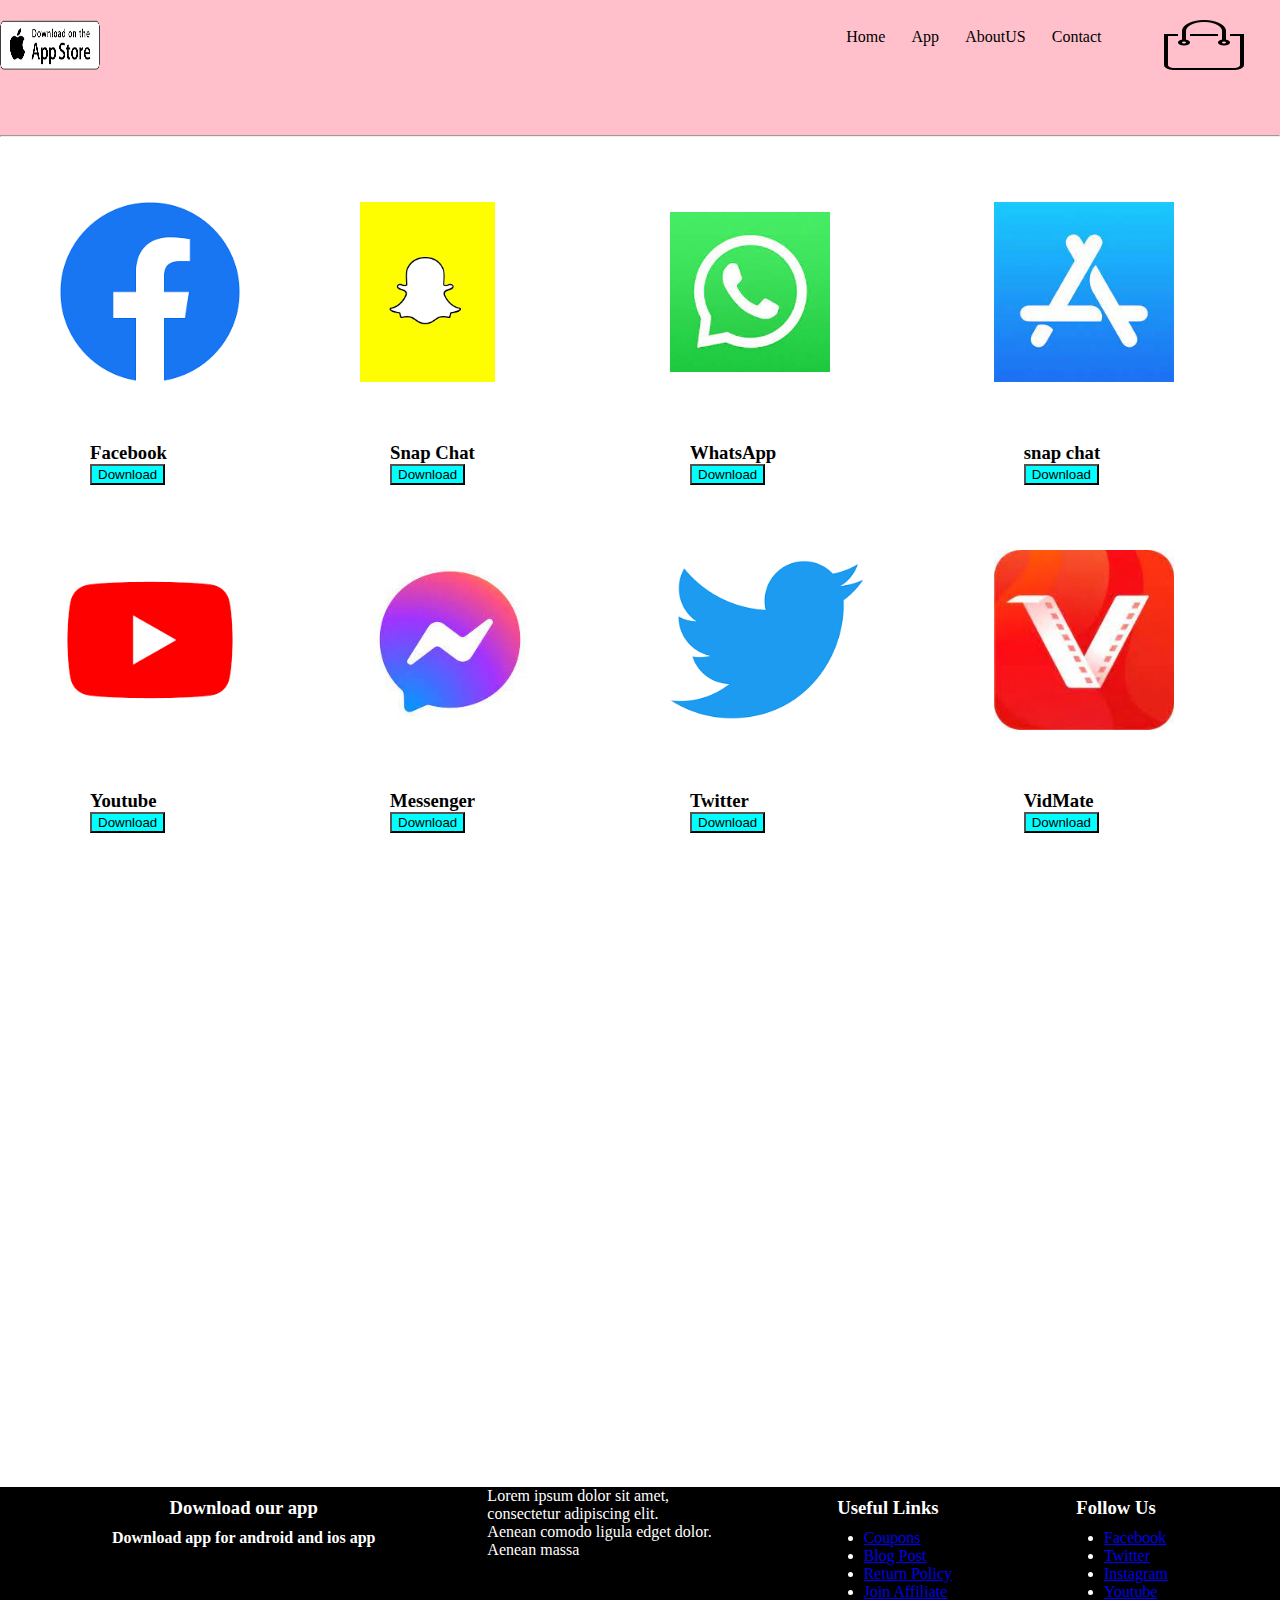
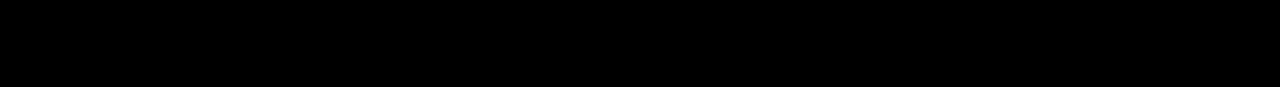
<file: index.html>
<!DOCTYPE html>
<html lang="en">
<head>
    <meta charset="UTF-8">
    <meta name="viewport" content="width=device-width, initial-scale=1.0">
    <title>Image Practice</title>
    <link rel="stylesheet" href="imagepractice.css">
</head>
<body>
    <div class="header">
        <div class="navbar">
            <img src="image/app-store.png" alt="Logo">
            <ul>
                <li><a href="#"></a>Home</li>
                <li><a href="#"></a>App</li>
                <li><a href="#"></a>AboutUS</li>
                    <li><a href="#"></a>Contact</li>
                    <div class="cart"></div>
                    <li><img src="image/cart.png"cart"></li>
     
            </ul>

        </div>
    </div>
    <hr>
    <div class="section-1">
        <div class="box-4">
            <div>	
            <img src="image/download (1).png" alt="">
            <h3>Facebook </h3>
            <button class="btn"><i class="fa fa-download"></i> Download</button>
         
            </div>
          <div>
              <img src= "image/download (2).png" alt="" >
              <h3>Youtube </h3>
              <button class="btn"><i class="fa fa-download"></i> Download</button>                                                                                    
              </div>
            
         
        </div>
        <div class="box-5">
          <div>
          <img src="image/download (3).png" alt="" >
          <h3>Snap Chat</h3>
          <button class="btn"><i class="fa fa-download"></i> Download</button>
          </div>
            <div>
          <img src="image/download (5).jpeg" alt="">
          <h3>Messenger</h3>
          <button class="btn"><i class="fa fa-download"></i> Download</button>
          </div>
          
        </div>

        <div class="box-6">
          <div>
            <img src="image/download (6).jpeg" alt="">
            <h3>WhatsApp </h3>
          <button class="btn"><i class="fa fa-download"></i> Download</button>
          </div>
          <div>
            <img src="image/download.png" alt="">
            <h3>Twitter </h3>
          <button class="btn"><i class="fa fa-download"></i> Download</button>
          </div>
        </div>

        <div class="box-7">
          <div>
            <img src="image/download (8).jpeg" alt="">
            <h3>snap chat </h3>
          <button class="btn"><i class="fa fa-download"></i> Download</button>
          </div>
          <div>
            <img src="image/download (9).jpeg" alt="">
            <h3>VidMate</h3>
          <button class="btn"><i class="fa fa-download"></i> Download</button>
          </div>
        </div>
</div>
        <div class="Footer">
          <div clss="inline-1">
            <h3>Download our app</h3>
            <h4>Download app for android and ios app</h4>
            </div>
            <div clss="inline-2">
                <p>Lorem ipsum dolor sit amet,<br> consectetur adipiscing elit.<br> Aenean comodo ligula edget dolor.<br>          Aenean massa
                </p>
              </div>
              <div clss="inline-3">
                <h3>Useful Links</h3>
              <ul>
                <li><a href="#">Coupons</a></li>
                <li><a href="#">Blog Post</a></li>
                <li><a href="#">Return Policy</a></li>
                <li><a href="#">Join Affiliate</a></li>
                </ul>
                </div>
                  <div clss="inline-4">
                <h3>Follow Us</h3>
              <ul>
                <li><a href="#">Facebook</a></li>
                <li><a href="#">Twitter</a></li>
                <li><a href="#">Instagram</a></li>
                <li><a href="#">Youtube</a></li>
                </ul>
                </div>
        </div>



</body>
</html>


</body>
</html>
</file>
<file: imagepractice.css>
*{
	margin: 0;
	pading: 0;
	box-sizing: border-box;
}

.header{
	height: 15vh;
	width:100vw;
	background: pink;
}
.navbar{
	width: 100%;
	display: flex;
	justify-content: space-between;
	padding: 20px, 65px;
    position: relative;
}
.navbar ul{
	position: relative;
	width: 500px;
	display: flex;
	align-items: center;
	justify-content: space-evenly;
	
}
.navbar ul li{
position: relative;
list-style: none;
	color:black;
	
}
.navbar a{
	 text-decoration: none;
	color:#555;
}

.navbar img{
	width: 100px;
	height: 50px;
	margin-top: 20px;
}
.cart img{
	width: 25px;
	height: 35px;
	margin-top: 0px;
	
}

.section-1{
	
	Display:flex;
	Width:80vw;
	
	Height:150vh;
										   
	}
	.box-4{
		display: flex;
		flex-direction: column;
	
		
	
	
	}
	.box-4 img {
		display:flex;
		padding: 60px;
		height: 300px;
		object-fit: cover;
		margin-top: 5px;
		
	}
	.box-4 p,h3{
		text-align: left;
		margin-left:90px ;
		
	}
	.btn{
		margin-left: 90px;
		background-color:aqua;
	}

	.box-5{
		display: flex;
		flex-direction: column;
	
		
	
	
	}
	.box-5 img {
		display:flex;
		padding: 60px;
		height: 300px;
		object-fit: cover;
		margin-top: 5px;
		
	}
	.box-5 p,h3{
		text-align: left;
		margin-left:90px ;
		
	}
	.btn{
		margin-left: 90px;
		background-color:aqua;
	}

	.box-6{
		display: flex;
		flex-direction: column;
	
		
	
	
	}
	.box-6 img {
		display:flex;
		padding: 70px;
		height: 300px;
		object-fit: cover;
		margin-top: 5px;
		
	}
	.box-6 p,h3{
		text-align: left;
		
		
	}
	.btn{
		margin-left: 90px;
		background-color:aqua;
	}

	.box-7{
		display: flex;
		flex-direction: column;
	
		
	
	
	}
	.box-7 img {
		display:flex;
		padding: 60px;
		height: 300px;
		object-fit: cover;
		margin-top: 5px;
		
	}
	.box-7 p,h3{
		text-align: left;
		margin-left:90px ;
		
	}
	.btn{
		margin-left: 90px;
		background-color:aqua;
	}

	.Footer{
		background: black;
		height: 200px;
		color: white;
		justify-content: space-evenly;
		display: flex;
		
	flex-wrap: wrap;
	text-decoration: none;
	}
	.Footer .inline-1 {
		width: 20%;
		margin-bottom: 20px;
		
	}
	.Footer .inline-2 p{
		text-align: center;
		color:white;
	}
	.Footer div h3{
		text-align: center;
	margin: 10px 0px;
	}
</file>
